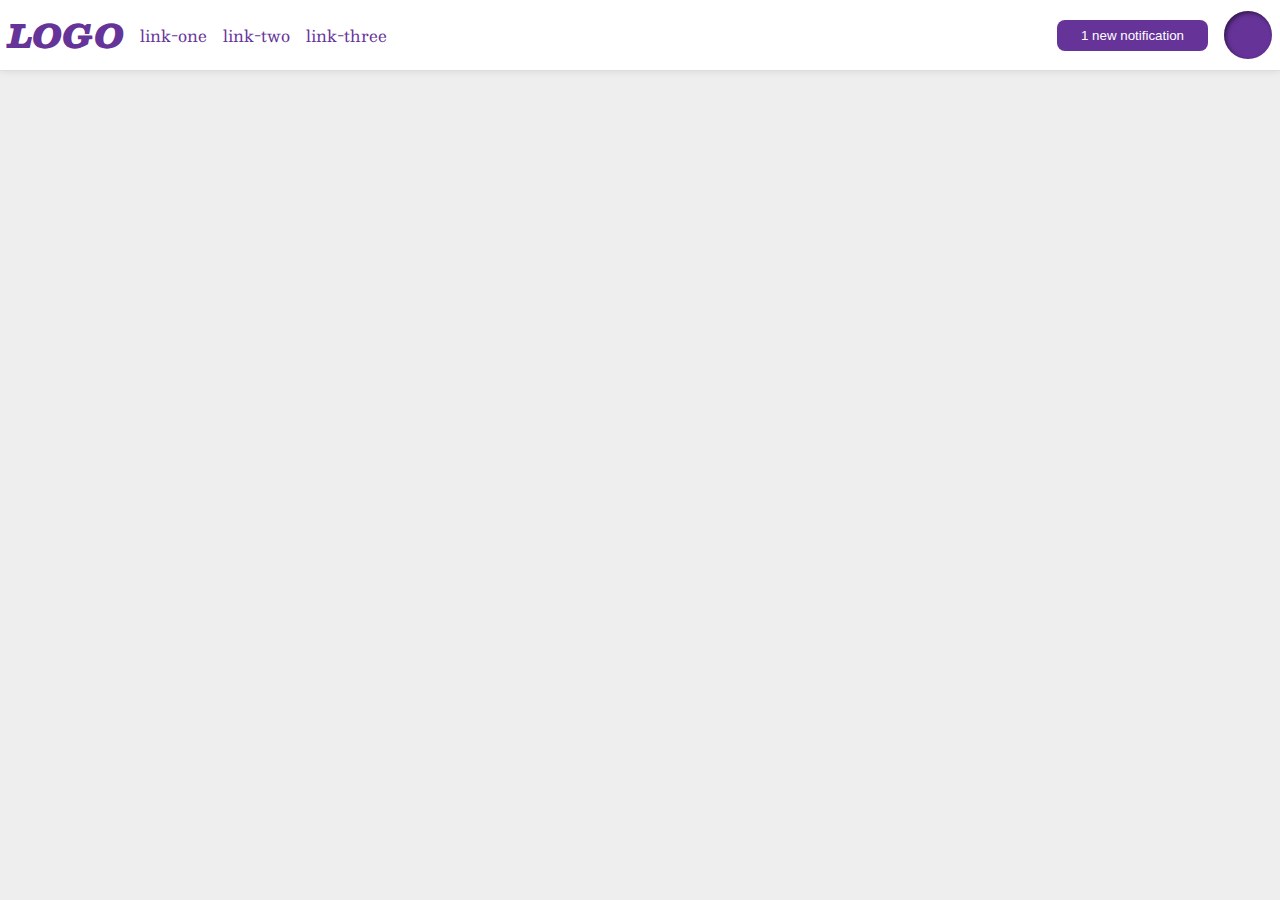
<file: flex/03-flex-header-2/index.html>
<!DOCTYPE html>
<html lang="en">
  <head>
    <meta charset="UTF-8">
    <meta http-equiv="X-UA-Compatible" content="IE=edge">
    <meta name="viewport" content="width=device-width, initial-scale=1.0">
    <title>Flex Header 2</title>
    <link rel="stylesheet" href="style.css">
  </head>
  <body>
    <div class="header">
      <div class="left-items">
        <div class="logo">
          LOGO
       </div>
        <ul class="links">
          <li><a href="google.com">link-one</a></li>
          <li><a href="google.com">link-two</a></li>
          <li><a href="google.com">link-three</a></li>
        </ul>
      </div>
      <div class="right-items">
      <button class="notifications">
        1 new notification
      </button>
      <div class="profile-image"></div>
      </div>
    </div>
  </body>
</html>
</file>
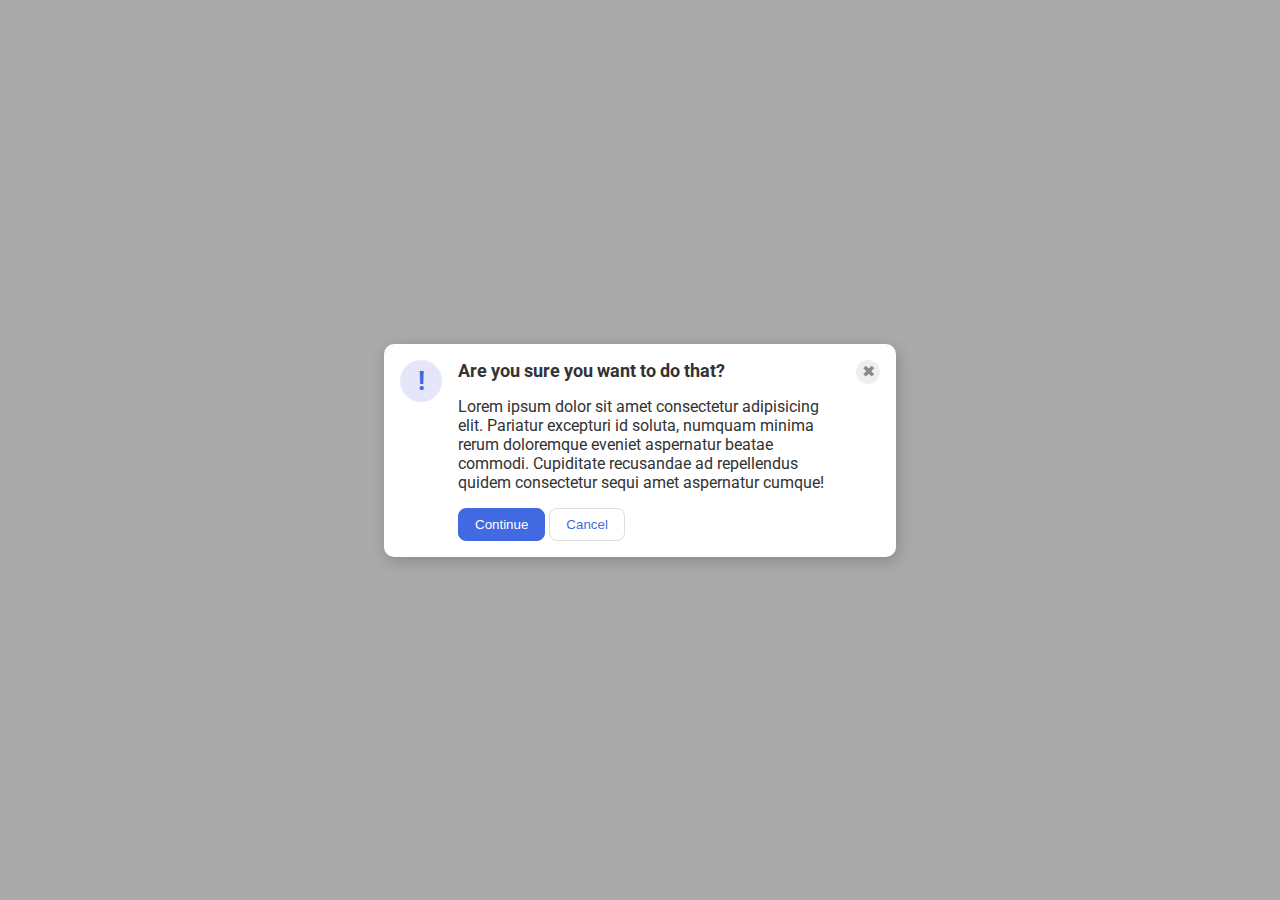
<file: flex/05-flex-modal/index.html>
<!DOCTYPE html>
<html lang="en">
  <head>
    <meta charset="UTF-8">
    <meta http-equiv="X-UA-Compatible" content="IE=edge">
    <meta name="viewport" content="width=device-width, initial-scale=1.0">
    <link rel="stylesheet" href="style.css">
    <title>Modal</title>
  </head>
  <body>
    <div class="modal">
      <div class="container">
        <div class="left">
         <div class="icon">!</div>
        </div>
        <div class="middle">
          <div class="header">Are you sure you want to do that?</div>
          <div class="text">Lorem ipsum dolor sit amet consectetur adipisicing elit. Pariatur excepturi id soluta, numquam minima rerum doloremque eveniet aspernatur beatae commodi. Cupiditate recusandae ad repellendus quidem consectetur sequi amet aspernatur cumque!</div>
          <div class="buttons">
            <button class="continue">Continue</button>
            <button class="cancel">Cancel</button>
          </div>
        </div>
        <div class="right">
          <div class="close-button">✖</div>
        </div>
      </div>
    </div>
  </body>
</html>
</file>
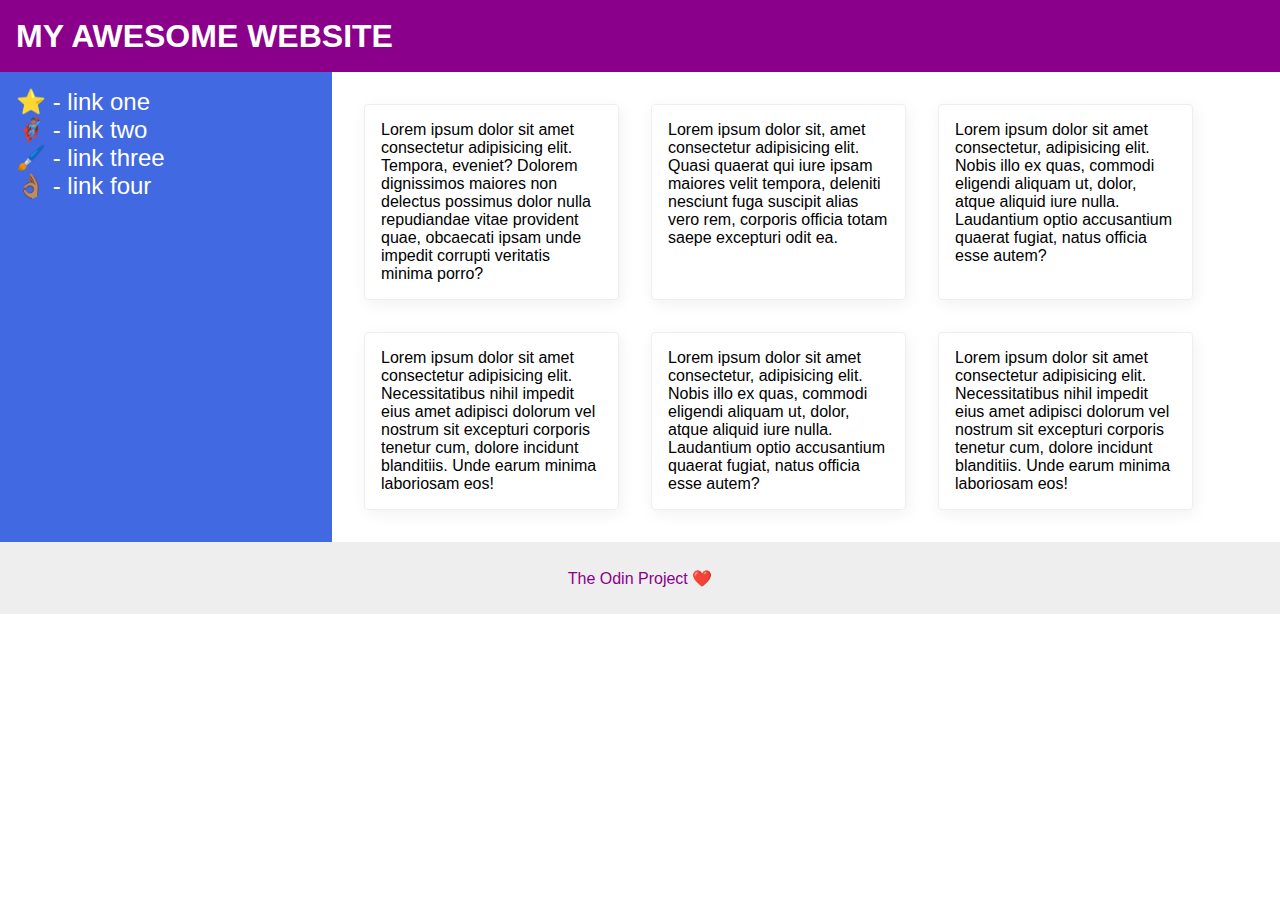
<file: flex/07-flex-layout-2/index.html>
<!DOCTYPE html>
<html lang="en">
  <head>
    <meta charset="UTF-8">
    <meta http-equiv="X-UA-Compatible" content="IE=edge">
    <meta name="viewport" content="width=device-width, initial-scale=1.0">
    <title>The Holy Grail</title>
    <link rel="stylesheet" href="style.css">
  </head>
  <body>
    <div class="header">
      MY AWESOME WEBSITE
    </div>

    <div class="content">
      <div class="sidebar">
        <ul>
          <li><a href="#">⭐ - link one</a></li>
          <li><a href="#">🦸🏽‍♂️ - link two</a></li>
          <li><a href="#">🖌️ - link three</a></li>
          <li><a href="#">👌🏽 - link four</a></li>
        </ul>
      </div>

      <div class="container">
        <div class="card">Lorem ipsum dolor sit amet consectetur adipisicing elit. Tempora, eveniet? Dolorem dignissimos maiores non delectus possimus dolor nulla repudiandae vitae provident quae, obcaecati ipsam unde impedit corrupti veritatis minima porro?</div>
        <div class="card">Lorem ipsum dolor sit, amet consectetur adipisicing elit. Quasi quaerat qui iure ipsam maiores velit tempora, deleniti nesciunt fuga suscipit alias vero rem, corporis officia totam saepe excepturi odit ea.</div>
        <div class="card">Lorem ipsum dolor sit amet consectetur, adipisicing elit. Nobis illo ex quas, commodi eligendi aliquam ut, dolor, atque aliquid iure nulla. Laudantium optio accusantium quaerat fugiat, natus officia esse autem?</div>
        <div class="card">Lorem ipsum dolor sit amet consectetur adipisicing elit. Necessitatibus nihil impedit eius amet adipisci dolorum vel nostrum sit excepturi corporis tenetur cum, dolore incidunt blanditiis. Unde earum minima laboriosam eos!</div>
        <div class="card">Lorem ipsum dolor sit amet consectetur, adipisicing elit. Nobis illo ex quas, commodi eligendi aliquam ut, dolor, atque aliquid iure nulla. Laudantium optio accusantium quaerat fugiat, natus officia esse autem?</div>
        <div class="card">Lorem ipsum dolor sit amet consectetur adipisicing elit. Necessitatibus nihil impedit eius amet adipisci dolorum vel nostrum sit excepturi corporis tenetur cum, dolore incidunt blanditiis. Unde earum minima laboriosam eos!</div>
      </div>
    </div>

    <div class="footer">
      The Odin Project ❤️
    </div>
  </body>
</html>
</file>
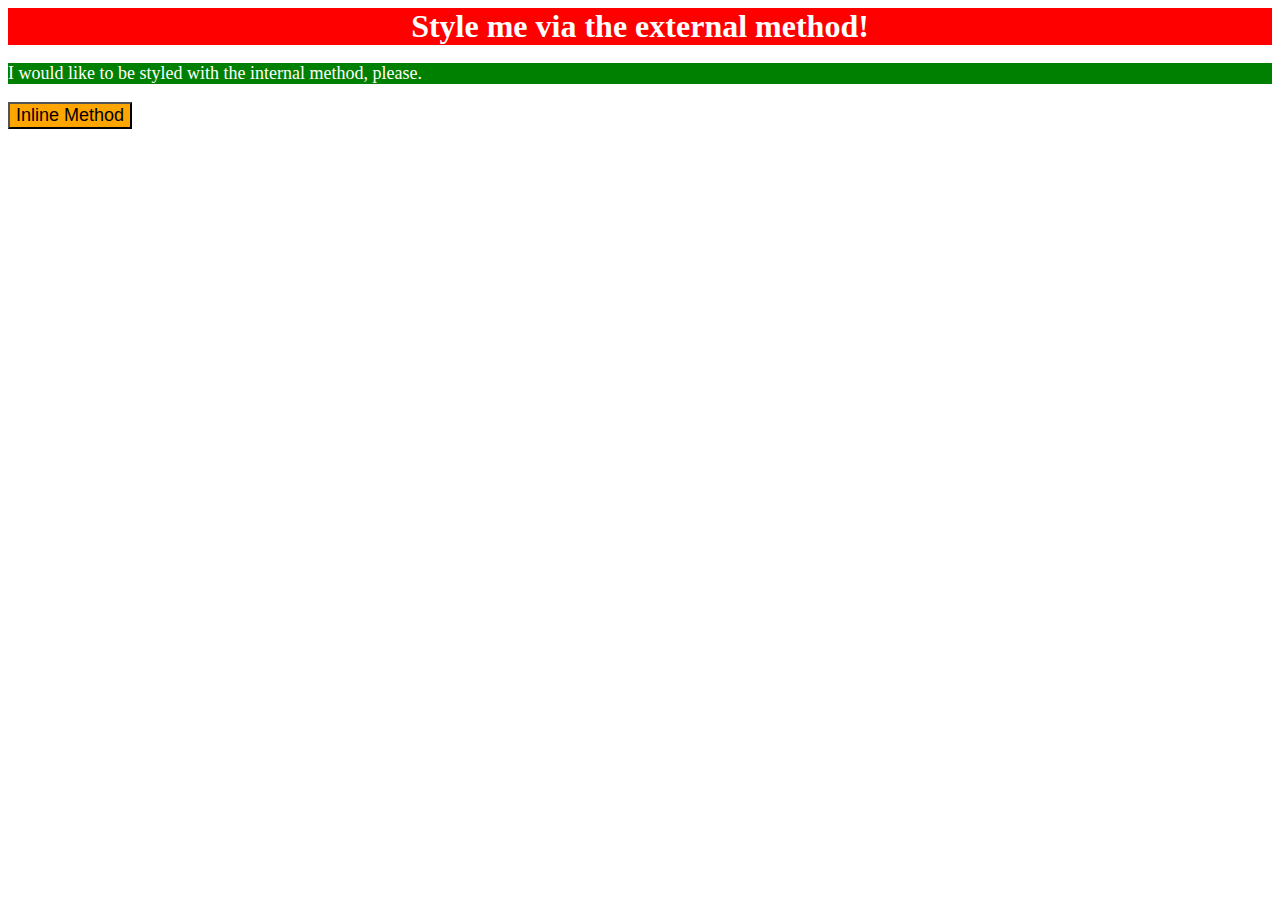
<file: foundations/01-css-methods/index.html>
<!DOCTYPE html>
<html lang="en">
  <head>
    <meta charset="UTF-8">
    <meta http-equiv="X-UA-Compatible" content="IE=edge">
    <meta name="viewport" content="width=device-width, initial-scale=1.0">
    <link rel="stylesheet" href="style.css">
    <title>Methods for Adding CSS</title>
  </head>
  <body>
    <div>Style me via the external method!</div>
    <p>I would like to be styled with the internal method, please.</p>
    <button>Inline Method</button>
  </body>
</html>
</file>
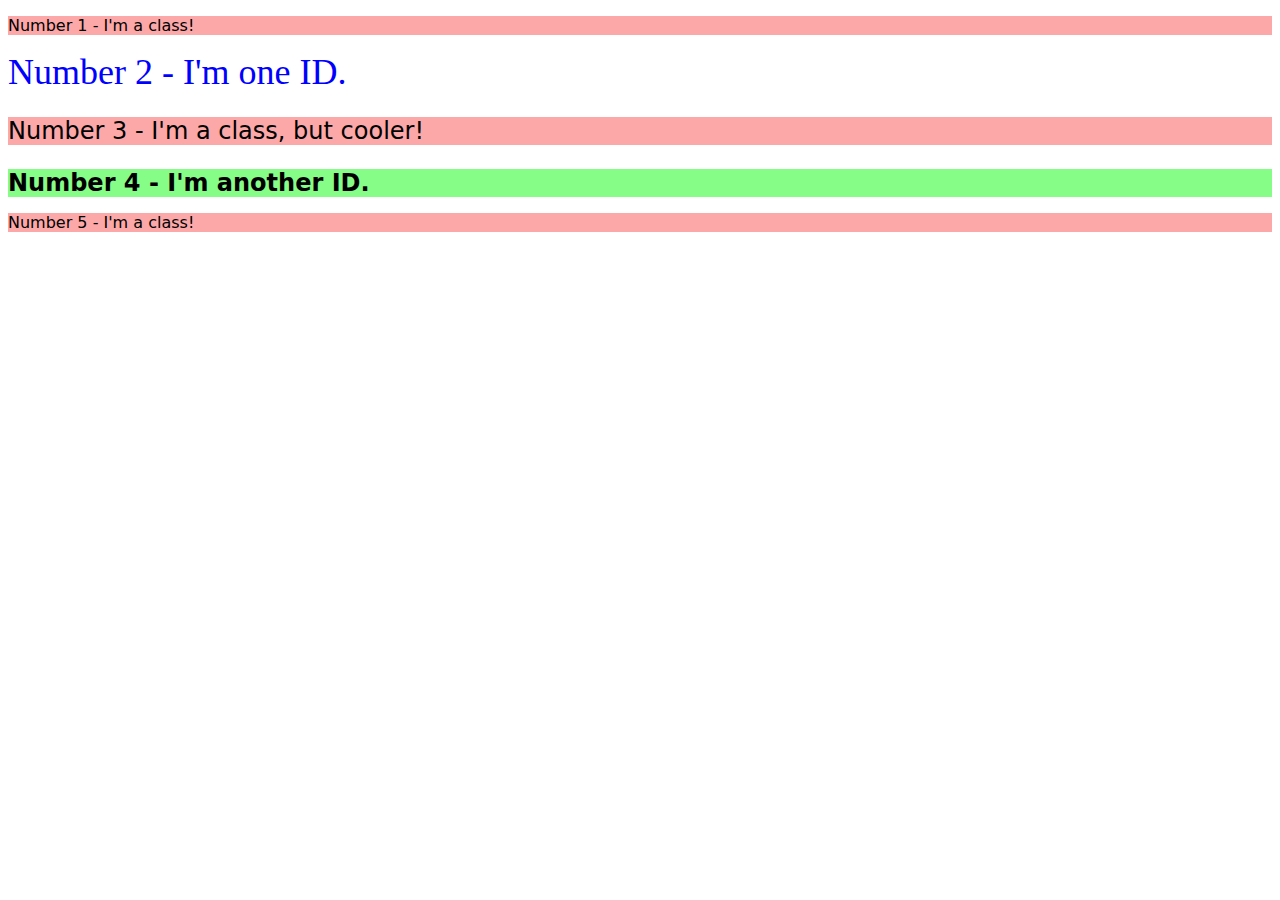
<file: foundations/02-class-id-selectors/index.html>
<!DOCTYPE html>
<html lang="en">
  <head>
    <meta charset="UTF-8">
    <meta http-equiv="X-UA-Compatible" content="IE=edge">
    <meta name="viewport" content="width=device-width, initial-scale=1.0">
    <title>Class and ID Selectors</title>
    <link rel="stylesheet" href="style.css">
  </head>
  <body>
    <p class="oddNumber">Number 1 - I'm a class!</p>
    <div id="number2">Number 2 - I'm one ID.</div>
    <p class="oddNumber coolerNumber">Number 3 - I'm a class, but cooler!</p>
    <div id="number4">Number 4 - I'm another ID.</div>
    <p class="oddNumber">Number 5 - I'm a class!</p>
  </body>
</html>
</file>
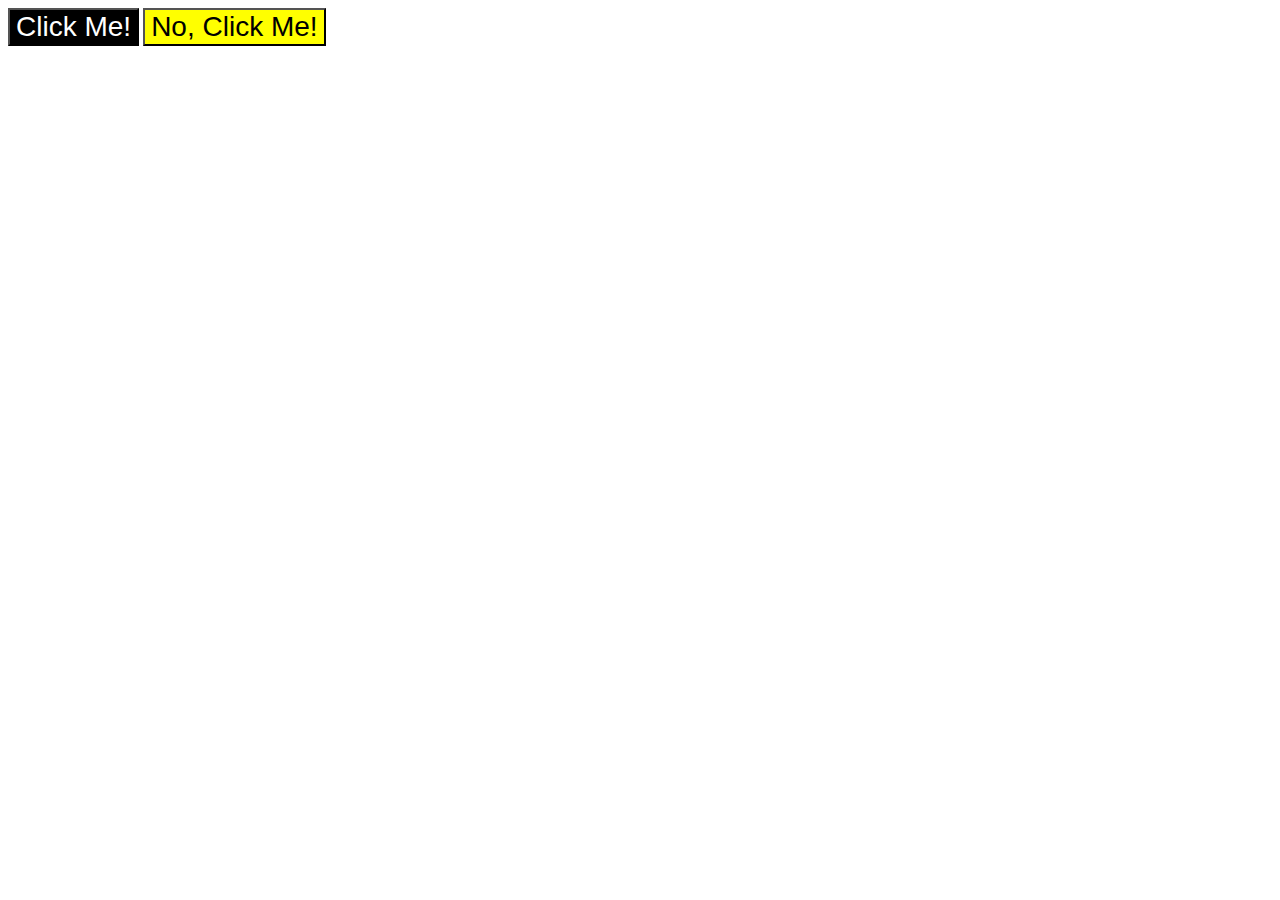
<file: foundations/03-grouping-selectors/index.html>
<!DOCTYPE html>
<html lang="en">
  <head>
    <meta charset="UTF-8">
    <meta http-equiv="X-UA-Compatible" content="IE=edge">
    <meta name="viewport" content="width=device-width, initial-scale=1.0">
    <title>Grouping Selectors</title>
    <link rel="stylesheet" href="style.css">
  </head>
  <body>
    <button class="button blackButton">Click Me!</button>
    <button class ="button yellowButton">No, Click Me!</button>
  </body>
</html>
</file>
<file: flex/03-flex-header-2/style.css>
/* this is some magical font-importing.
you'll learn about it later. */
@import url('https://fonts.googleapis.com/css2?family=Besley:ital,wght@0,400;1,900&display=swap');

body {
  margin: 0;
  background: #eee;
  font-family: Besley, serif;
}

.header {
  background: white;
  border-bottom: 1px solid #ddd;
  box-shadow: 0 0 8px rgba(0,0,0,.1);

}

.profile-image {
  background: rebeccapurple;
  box-shadow: inset 2px 2px 4px rgba(0,0,0,.5);
  border-radius: 50%;
  width: 48px;
  height:  48px;
}

.logo {
  color: rebeccapurple;
  font-size: 32px;
  font-weight: 900;
  font-style: italic;
}

button {
  border: none;
  border-radius: 8px;
  background: rebeccapurple;
  color: white;
  padding: 8px 24px;
}

a {
  /* this removes the line under our links */
  text-decoration: none;
  color: rebeccapurple;
}

ul {
  list-style-type: none;
}

/* Solution */

.header {
  display: flex;
  justify-content: space-between;
  align-items: center;
  padding: 8px;
}

.links {
  display: flex;
  justify-content: space-between;
  gap: 16px;
  margin: 0;
  padding: 0;
}

.logo {
  justify-content: flex-start;
}

.left-items {
  display: flex;
  align-items: center;
  justify-content: flex-start;
  gap: 16px;
}

.right-items {
  display: flex;
  align-items: center;
  justify-content: flex-end;
  gap: 16px;
}
</file>
<file: flex/05-flex-modal/style.css>
@import url('https://fonts.googleapis.com/css2?family=Roboto:wght@400;700&display=swap');

html, body {
  height: 100%;
}

body {
  font-family: Roboto, sans-serif;
  margin: 0;
  background: #aaa;
  color: #333;
  /* I'll give you this one for free lol */
  display: flex;
  align-items: center;
  justify-content: center;
}

.modal {
  background: white;
  width: 480px;
  border-radius: 10px;
  box-shadow: 2px 4px 16px rgba(0,0,0,.2);
}

.icon {
  color: royalblue;
  font-size: 26px;
  font-weight: 700;
  background: lavender;
  width: 42px;
  height: 42px;
  border-radius: 50%;
  display: flex;
  align-items: center;
  justify-content: center;
}

.close-button {
  background: #eee;
  border-radius: 50%;
  color: #888;
  font-weight: 400;
  font-size: 16px;
  height: 24px;
  width: 24px;
  display: flex;
  align-items: center;
  justify-content: center;
}

button {
  padding: 8px 16px;
  border-radius: 8px;
}

button.continue {
  background: royalblue;
  border: 1px solid royalblue;
  color: white;
}

button.cancel {
  background: white;
  border: 1px solid #ddd;
  color: royalblue;
}

/* Solution */
.modal {
  display: flex;
  padding: 16px;
}

.container {
  display: flex;
  gap: 16px;
}

.left {
}

.right {

}

.middle {
  display: flex;
  flex-direction: column;
  gap: 16px;
}

.header {
  font-size: 18px;
  font-weight: bold;
}
</file>
<file: flex/07-flex-layout-2/style.css>
body {
  font-family: -apple-system, BlinkMacSystemFont, 'Segoe UI', Roboto, Oxygen, Ubuntu, Cantarell, 'Open Sans', 'Helvetica Neue', sans-serif;
  margin: 0;
  min-height: 100vh;
}

.header {
  height: 72px;
  background: darkmagenta;
  color: white;
}

.footer {
  height: 72px;
  background: #eee;
  color: darkmagenta;
}

.sidebar {
  width: 300px;
  background: royalblue;
}

.card {
  border: 1px solid #eee;
  box-shadow: 2px 4px 16px rgba(0,0,0,.06);
  border-radius: 4px;
}

/* Solution */

body {
  display: flex;
  flex-direction: column;
}

.header {
  display: flex;
  font-size: 32px;
  font-weight: 900;
  align-items: center;
  padding-left: 16px;
}

.footer {
  display: flex;
  justify-content: center;
  align-items: center;
}

.content {
  display: flex;
  justify-content: space-between;
}

.sidebar {
  display: flex;
  width: 300px;
  flex-shrink: 0;
  padding: 16px;
}

.sidebar a {
  color: white;
  font-size: 24px;
  text-decoration: none;
}

.sidebar ul {
  list-style: none;
  padding: 0;
  margin: 0;
}

.container {
  display: flex;
  flex-wrap: wrap;
  padding: 32px;
  justify-content: flex-start;
  gap: 32px;
}

.card {
  padding: 16px;
  flex-basis: 25%;
  gap: 16px;
}
</file>
<file: foundations/01-css-methods/style.css>
/* style.css */

div {
  background-color: red;
  color: white;
  font-size: 32px;
  text-align: center;
  font-weight: bold;
}

p {
  background-color: green;
  color: white;
  font-size: 18px;
}

button {
  background-color: orange;
  font-size: 18px;
}
</file>
<file: foundations/02-class-id-selectors/style.css>
/* style.css */

.oddNumber {
  background-color: #fda8a8;
  font-family:'Verdana', 'DejaVu Sans', sans-serif;
}

.oddNumber.coolerNumber {
  font-size: 24px;
}

#number2 {
  color: blue;
  font-size: 36px;

}

#number4 {
  background-color: #85fd86;
  font-size: 24px;
  font-weight: bold;
  font-family:'Verdana', 'DejaVu Sans', sans-serif;
}
</file>
<file: foundations/03-grouping-selectors/style.css>
/* style.css */

.button {
  font-size: 28px;
  font-family: 'Helvetica', 'Times New Roman', sans-serif;
}

.blackButton {
  background-color: black;
  color: white;
}

.yellowButton {
  background-color: yellow;
}
</file>
